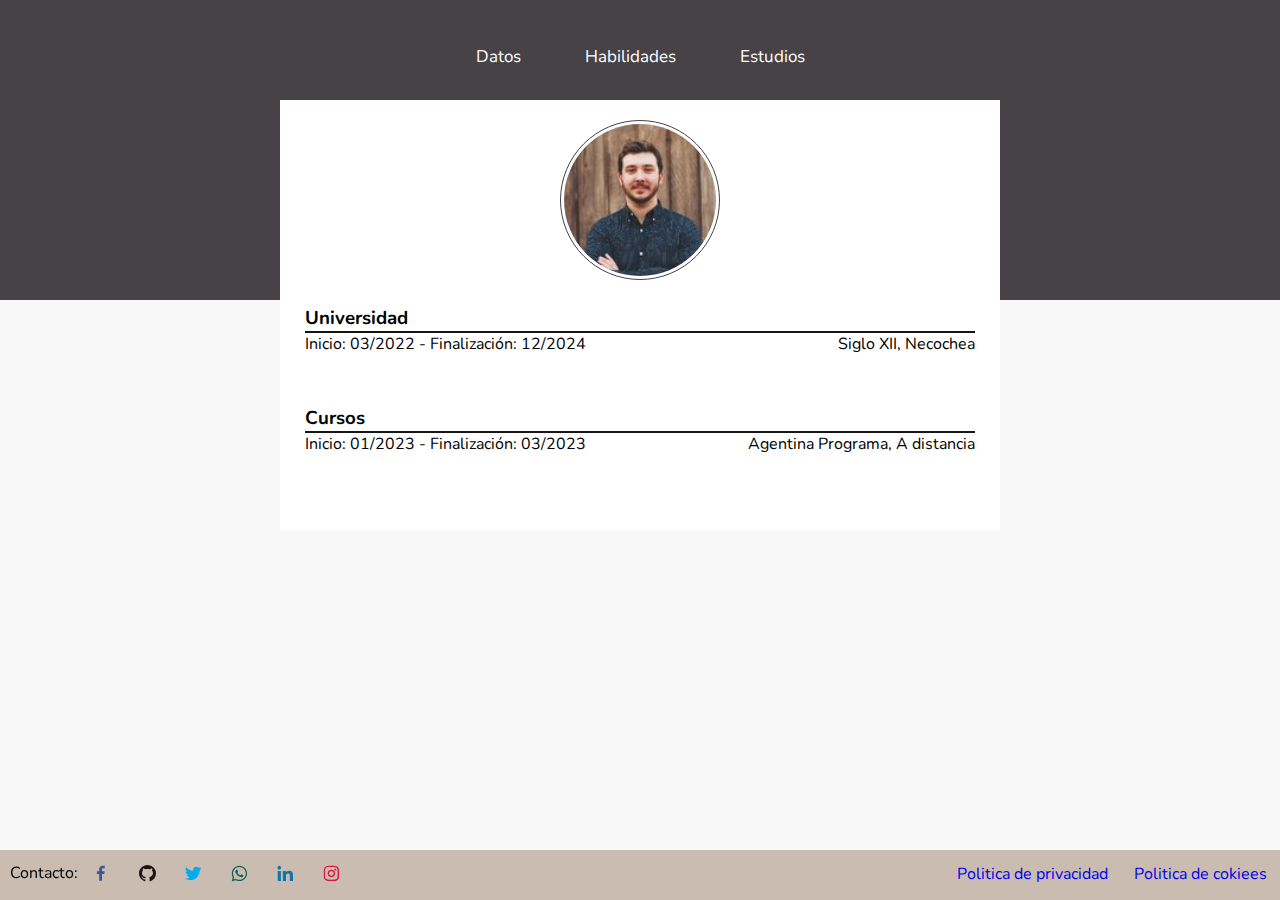
<file: pages/estudios.html>
<!DOCTYPE html>
<html lang="en">
<head>
    <meta charset="UTF-8">
    <meta http-equiv="X-UA-Compatible" content="IE=edge">
    <meta name="viewport" content="width=device-width, initial-scale=1.0">
    <title>Document</title>
    <link href='https://unpkg.com/boxicons@2.1.4/css/boxicons.min.css' rel='stylesheet'>
    <link rel="stylesheet" href="../style.css">
</head>
<body>
    <header>
        <nav class="menu">
            <ul class="lista">
                <li><a href="../index.html">Datos</a></li>
                <li><a href="../habilidades.html">Habilidades</a></li>
                <li><a href="estudios.html">Estudios</a></li>
            </ul>
        </nav>
    </header>

    <main>
        <div class="padre">
            <div class="foto">
                <img src="../images/foto-perfil.jpg" alt="Foto Perfil">
            </div>
                <div class="universidad">
                    <h3>Universidad</h3>
                    <div class="division-1"></div>
                    <div class="datos">
                        <span>Inicio: 03/2022 - Finalización: 12/2024</span>
                        <span>Siglo XII, Necochea</span>
                    </div> 
                </div>
                <div class="cursos">
                    <h3>Cursos</h3>
                    <div class="division-2"></div>
                    <div class="datos">
                        <span>Inicio: 01/2023 - Finalización: 03/2023</span>
                        <span>Agentina Programa, A distancia</span>
                    </div> 
                </div>
        </div>  
    </main>

    <footer>
        <div class="iconos-footer">
            <p>Contacto:</p>
            <a href="https://es-la.facebook.com/" target="_blank"><i class='bx bxl-facebook'></i></a>
            <a href="https://github.com/" target="_blank"><i class='bx bxl-github'></i></a>
            <a href="https://twitter.com/" target="_blank"><i class='bx bxl-twitter'></i></a>
            <a href="https://web.whatsapp.com" target="_blank"><i class='bx bxl-whatsapp'></i></a>
            <a href="https://www.linkedin.com/" target="_blank"><i class='bx bxl-linkedin'></i></a>
            <a href="https://www.instagram.com/" target="_blank"><i class='bx bxl-instagram'></i></a>  
        </div> 
        <div class="derechos">
            <a href="#">Politica de privacidad</a>
            <a href="#">Politica de cokiees</a>
        </div>
    </footer>
</body>
</html>
</file>
<file: style.css>
@import url('https://fonts.googleapis.com/css2?family=Nunito&display=swap');

*{
    box-sizing: border-box;
    margin: 0;
    padding: 0;
    text-decoration: none;
}

body{
    background-color: #f8f8f8;
    display: grid;
    grid-template-rows: auto 1fr auto;
    min-height: 100vh;
    font-family: 'Nunito', sans-serif;
}
/** ENCABEZADO **/
header{
    background-color: #464246;
    width: 100%;
    height: 300px;
}

.menu{
    display: flex;
    justify-content: center;
}
.menu li{
    display: inline-block;
    justify-content: center;
    list-style: none;
    margin-top: 45px;
}
.menu a{
    text-decoration: none;
    margin: 30px;
    color: #ffffff;
    font-size: 17px;
}
.menu a:hover{
    border-bottom: solid 4px #a5b9b9;
}

/** PRINCIPAL INDEX**/
.padre{
    background-color: #ffffff;
    width: 720px;
    height: 430px;
    margin: auto;
    margin-top: -200px;
}
.foto{
    display: flex;
    justify-content: center;
}
.foto img{
    width: 160px;
    border-radius: 50%;
    border: 1px solid #464246;
    padding: 3px;
    margin-top: 20px;
}
.foto img:hover{
    transform: scale(1.1);
}
.nombre{
    display: flex;
    justify-content: center;
}
.nombre h1{
    margin-top: 10px;
}
.sobre-mi{
    display: block;
    justify-content: center;
    text-align: center;
    margin-bottom: 10px;
}
.sobre-mi p{
    color: #464246;
    opacity: 80%;
}
.iconos{
    display: flex;
    justify-content: space-around;
    width: 100%;
    padding: 30px;
}
.iconos i{
    font-size: 23px;
}
.iconos i:hover{
    color: #1e90ff;
    border-bottom: solid 3px #1e90ff;
}

.txt-icono{
    display: flex;
    justify-content: center;
    align-items: center;
    padding-top: 15px;
    font-size: 25px;
}

/**PRINCIPAL HABILIDADES**/
.front-end{
    display: flex;
    justify-content: space-between;
    width: 25%;
    align-items: center;
    width: 100%;
    padding: 20px;
    height: 100px;
}
.bx-chevron-right{
    width: 80px;
    padding: 5px;
}
#btn-front{
    border: none;
    background-color: #ffffff;
}
.bx-chevron-right{
    width: 20px;
}
.img-front{
    display: flex;
    justify-content: center;
    width: 50%;
}
.img-front img{
    width: 50%;
}
/**IMAGEN BACK END**/
.img-back{
    display: flex;
    justify-content: center;
    width: 50%;
}
.img-back img{
    width: 50%;
}
/**IMAGEN PROGRAMACION**/
.img-programacion{
    display: flex;
    justify-content: center;
    width: 50%;
}
.img-programacion img{
    width: 90%;
}
/**IMAGEN HERRAMIETAS COMPLETARIAS**/
.img-herramientas{
    display: flex;
    justify-content: center;
    width: 50%;
}
.img-herramientas img{
    width: 80%;
}

/** MAIN DE LA HOJA DE ESTUDIOS**/
.universidad{
    padding: 25px;

}
.division-1{
    border: solid 0.5px #171515;
    width: 100%;
}
.datos{
    display: flex;
    justify-content: space-between;
}
.cursos{
    padding: 25px;

}
.division-2{
    border: solid 0.5px #171515;
    width: 100%;
}
.datos{
    display: flex;
    justify-content: space-between;
}

/** FOOTER **/
footer{
    background-color: #cabcb0;
    width: 100%;
    height: 50px;
}
.iconos-footer{
    display: flex;
    justify-content: flex-start;
    align-items: center;
    width: 50%;
    position: fixed;
    margin-left: 10px;
}
.iconos-footer i{
    font-size: 20px;
    padding: 13px;
}
.derechos{
    display: flex;
    justify-content: flex-end;
}
.derechos a{
    padding: 13px;
}
.bxl-facebook{
    color: #3b5998;
}
.bxl-instagram{
    color: #dc143c;
}
.bxl-github{
    color: #171515;
}
.bxl-twitter{
    color: #00acee;
}
.bxl-whatsapp{
    color: #075E54;
}
.bxl-linkedin{
    color: #0e76a8;
}
</file>
